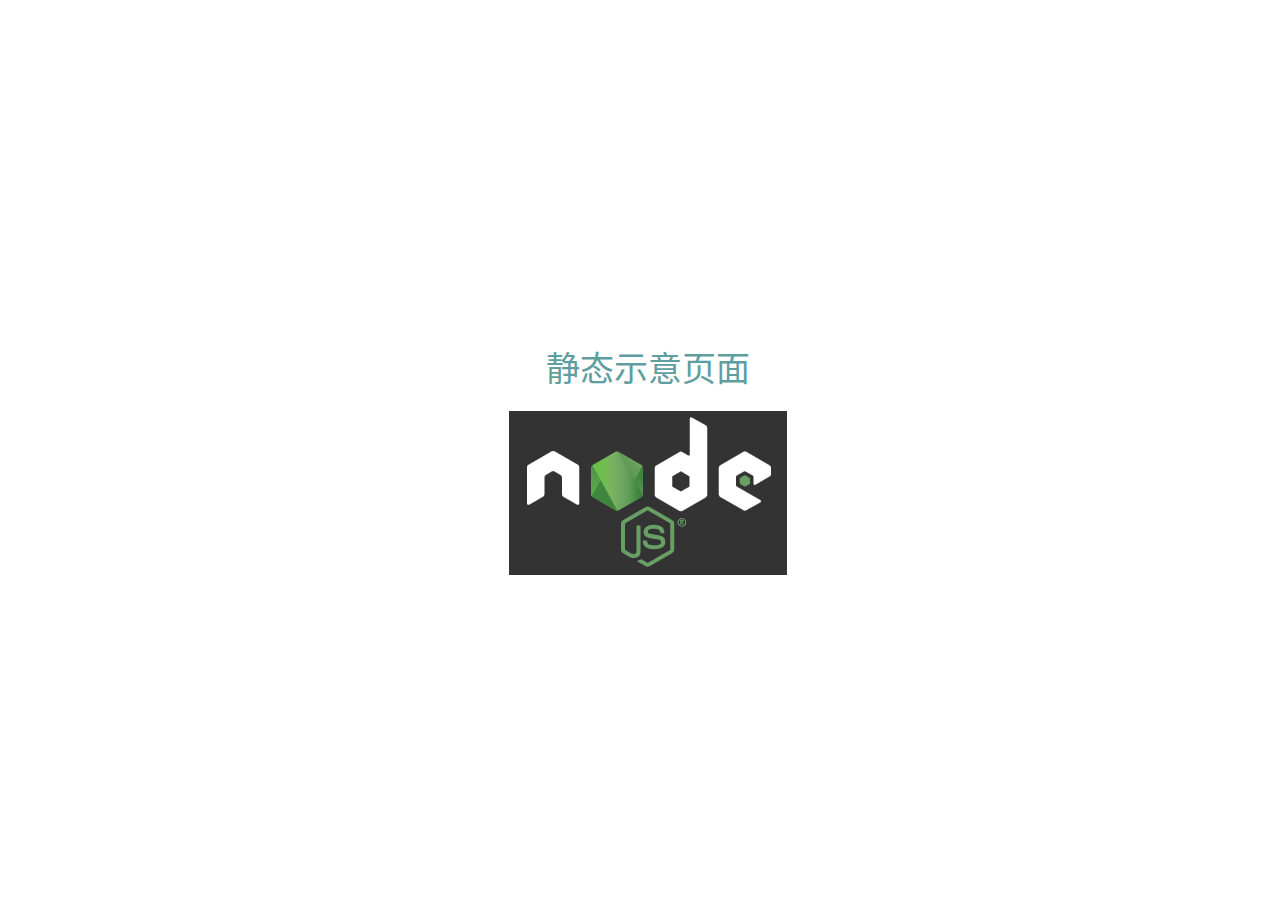
<file: public/index.html>
<!DOCTYPE html>
<html lang="zh-CN">

<head>
    <meta charset="UTF-8">
    <meta name="viewport" content="width=device-width, initial-scale=1.0, minimum-scale=1.0, maximum-scale=1.0, user-scalable=no">
    <meta http-equiv="X-UA-Compatible" content="ie=edge">
    <link rel="stylesheet" href="./style.css">
    <title>静态页面</title>
</head>

<body>
    <div class="demo">静态示意页面</div>
    <img src="./nodejs.png" alt="nodejs">
    <script src="./main.js"></script>
</body>

</html>
</file>
<file: public/style.css>
body{
    width: 100vw;
    height: 100vh;
    display: flex;
    justify-content: center;
    align-items: center;
    flex-direction: column;
}
.demo{
    font-size: 34px;
    color: cadetblue;
    font-family: Kai;
    margin-bottom: 20px;
}
img{
    max-width: 100%;
    max-height: 100%;
}
</file>
